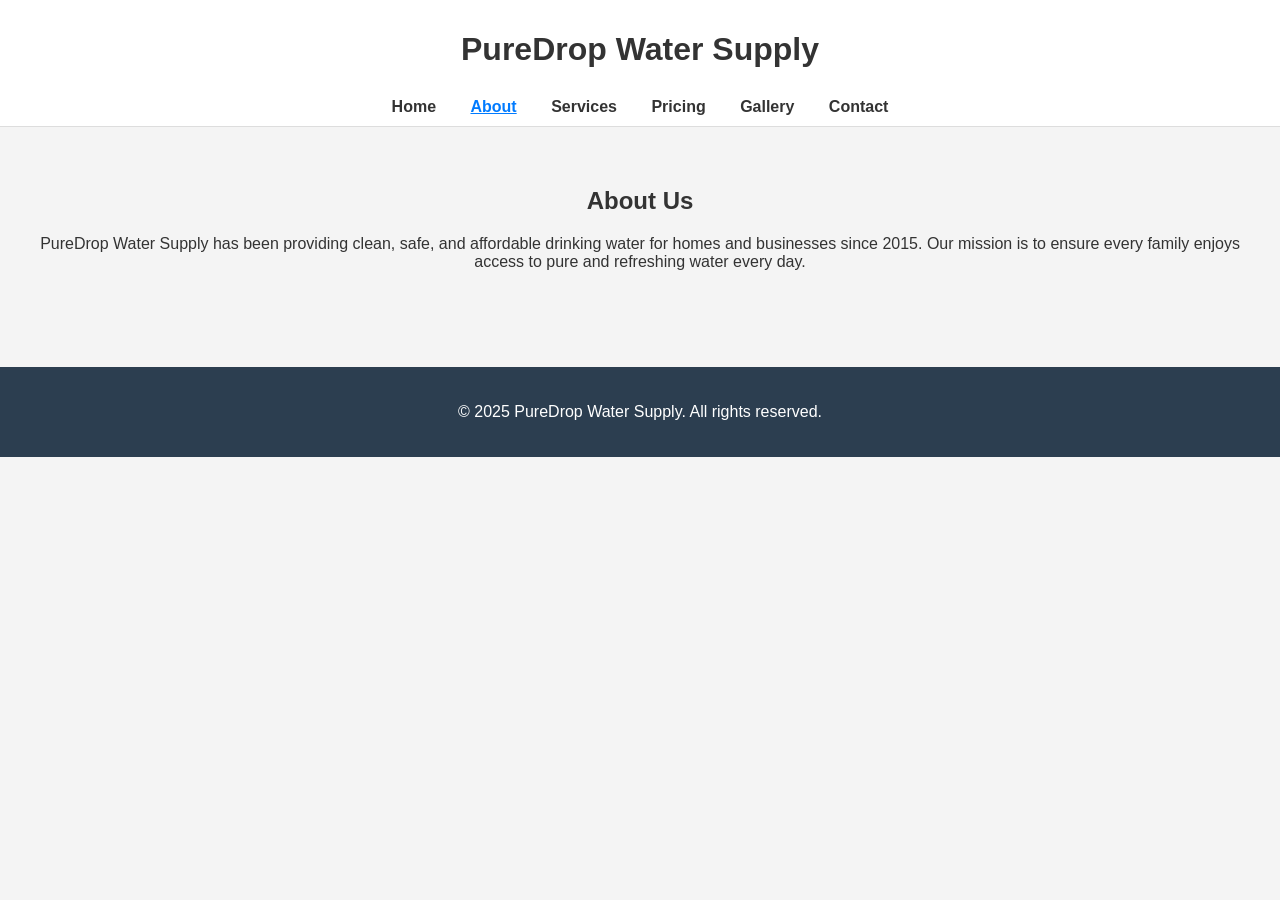
<file: about.html>
<!DOCTYPE html>
<html lang="en">
<head>
  <meta charset="UTF-8">
  <meta name="viewport" content="width=device-width, initial-scale=1.0">
  <title>About | PureDrop Water Supply</title>
  <link rel="stylesheet" href="style.css">
</head>
<body>
  <header>
    <h1>PureDrop Water Supply</h1>
    <nav>
      <a href="index.html">Home</a>
      <a href="about.html" class="active">About</a>
      <a href="services.html">Services</a>
      <a href="pricing.html">Pricing</a>
      <a href="gallery.html">Gallery</a>
      <a href="contact.html">Contact</a>
    </nav>
  </header>

  <section class="content">
    <h2>About Us</h2>
    <p>PureDrop Water Supply has been providing clean, safe, and affordable drinking water for homes and businesses since 2015. Our mission is to ensure every family enjoys access to pure and refreshing water every day.</p>
  </section>

  <footer>
    <p>© 2025 PureDrop Water Supply. All rights reserved.</p>
  </footer>
</body>
</html>
</file>
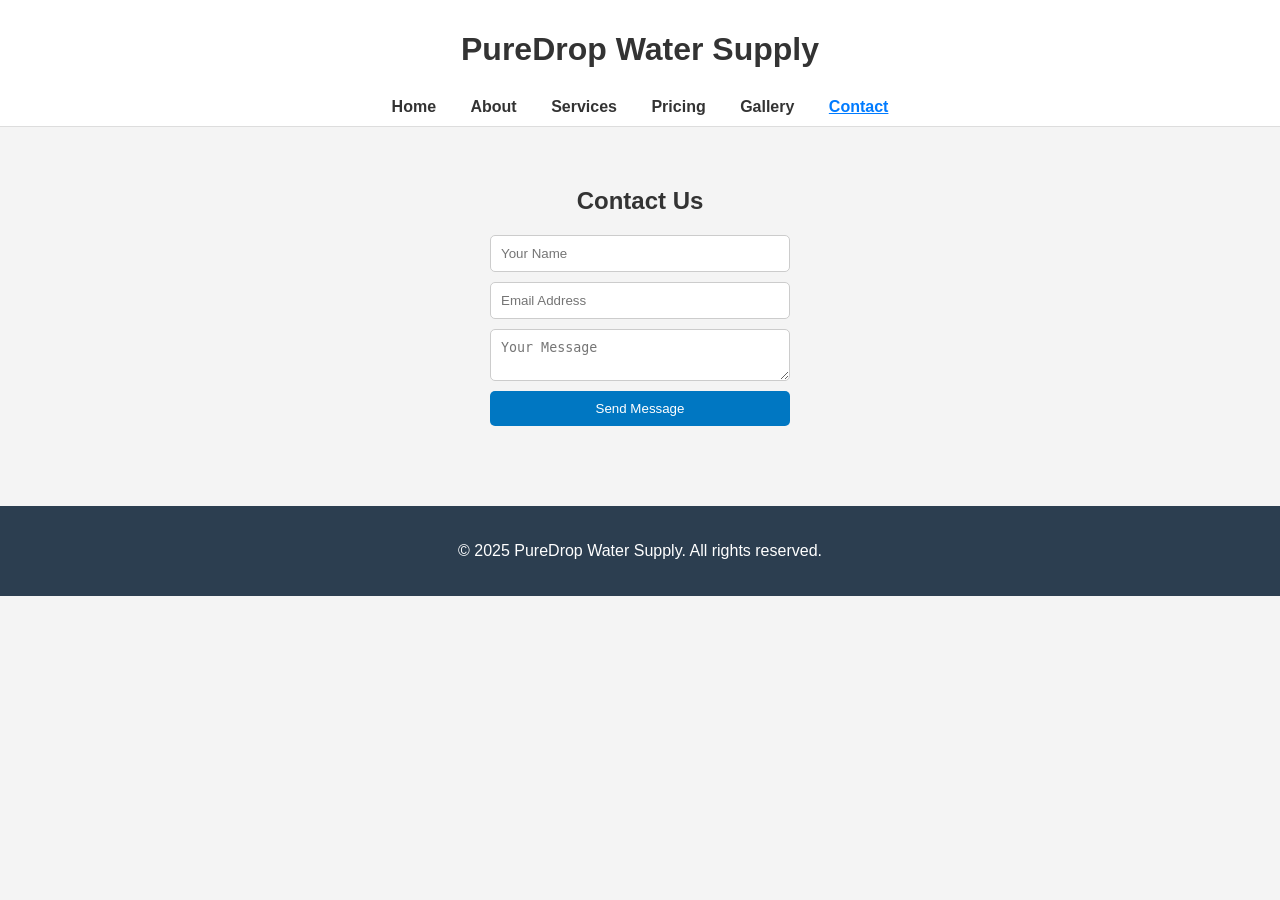
<file: contact.html>
<!DOCTYPE html>
<html lang="en">
<head>
  <meta charset="UTF-8">
  <meta name="viewport" content="width=device-width, initial-scale=1.0">
  <title>Contact | PureDrop Water Supply</title>
  <link rel="stylesheet" href="style.css">
</head>
<body>
  <header>
    <h1>PureDrop Water Supply</h1>
    <nav>
      <a href="index.html">Home</a>
      <a href="about.html">About</a>
      <a href="services.html">Services</a>
      <a href="pricing.html">Pricing</a>
      <a href="gallery.html">Gallery</a>
      <a href="contact.html" class="active">Contact</a>
    </nav>
  </header>

  <section class="content">
    <h2>Contact Us</h2>
    <form>
      <input type="text" placeholder="Your Name" required>
      <input type="email" placeholder="Email Address" required>
      <textarea placeholder="Your Message" required></textarea>
      <button type="submit">Send Message</button>
    </form>
  </section>

  <footer>
    <p>© 2025 PureDrop Water Supply. All rights reserved.</p>
  </footer>
</body>
</html>
</file>
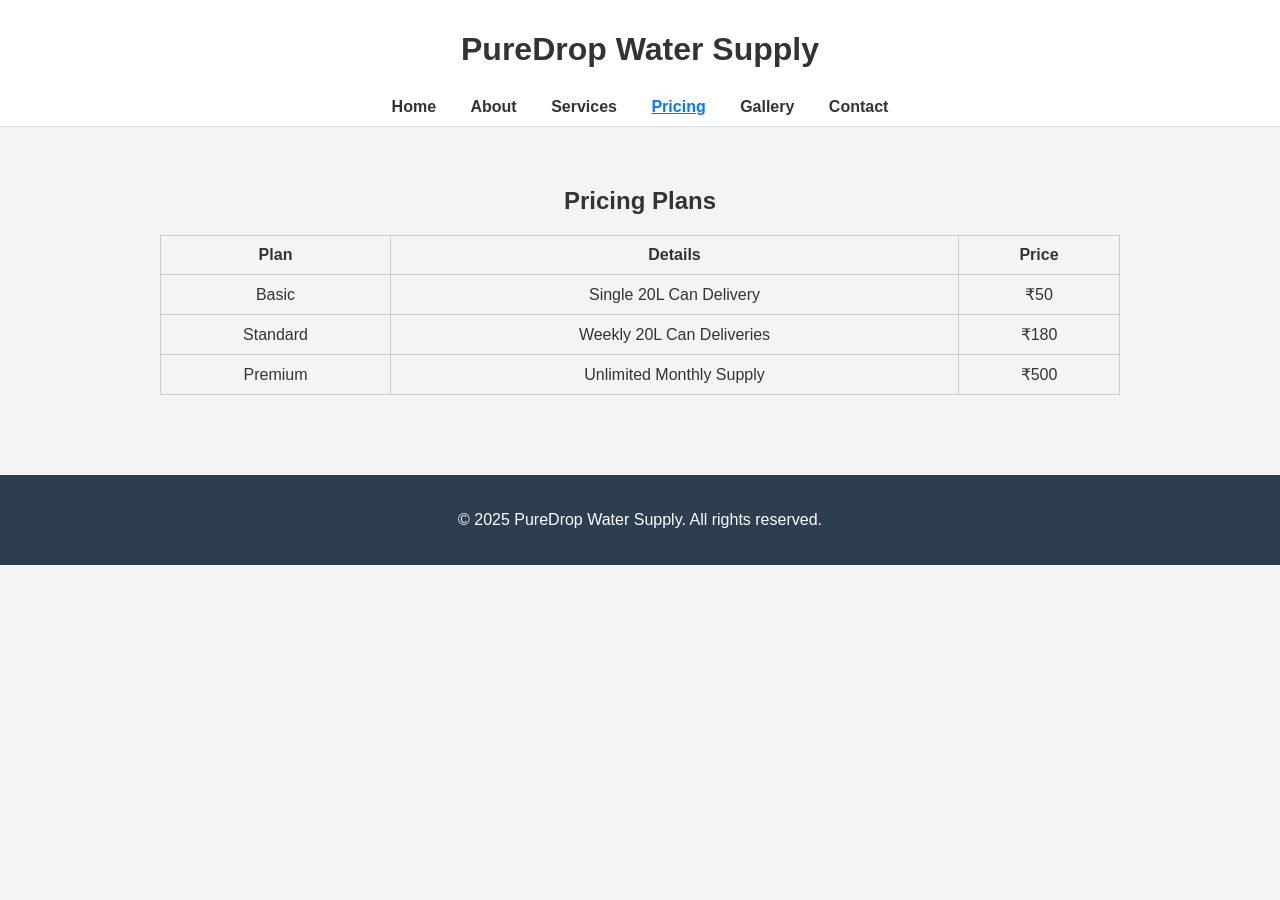
<file: pricing.html>
<!DOCTYPE html>
<html lang="en">
<head>
  <meta charset="UTF-8">
  <meta name="viewport" content="width=device-width, initial-scale=1.0">
  <title>Pricing | PureDrop Water Supply</title>
  <link rel="stylesheet" href="style.css">
</head>
<body>
  <header>
    <h1>PureDrop Water Supply</h1>
    <nav>
      <a href="index.html">Home</a>
      <a href="about.html">About</a>
      <a href="services.html">Services</a>
      <a href="pricing.html" class="active">Pricing</a>
      <a href="gallery.html">Gallery</a>
      <a href="contact.html">Contact</a>
    </nav>
  </header>

  <section class="content">
    <h2>Pricing Plans</h2>
    <table>
      <tr><th>Plan</th><th>Details</th><th>Price</th></tr>
      <tr><td>Basic</td><td>Single 20L Can Delivery</td><td>₹50</td></tr>
      <tr><td>Standard</td><td>Weekly 20L Can Deliveries</td><td>₹180</td></tr>
      <tr><td>Premium</td><td>Unlimited Monthly Supply</td><td>₹500</td></tr>
    </table>
  </section>

  <footer>
    <p>© 2025 PureDrop Water Supply. All rights reserved.</p>
  </footer>
</body>
</html>
</file>
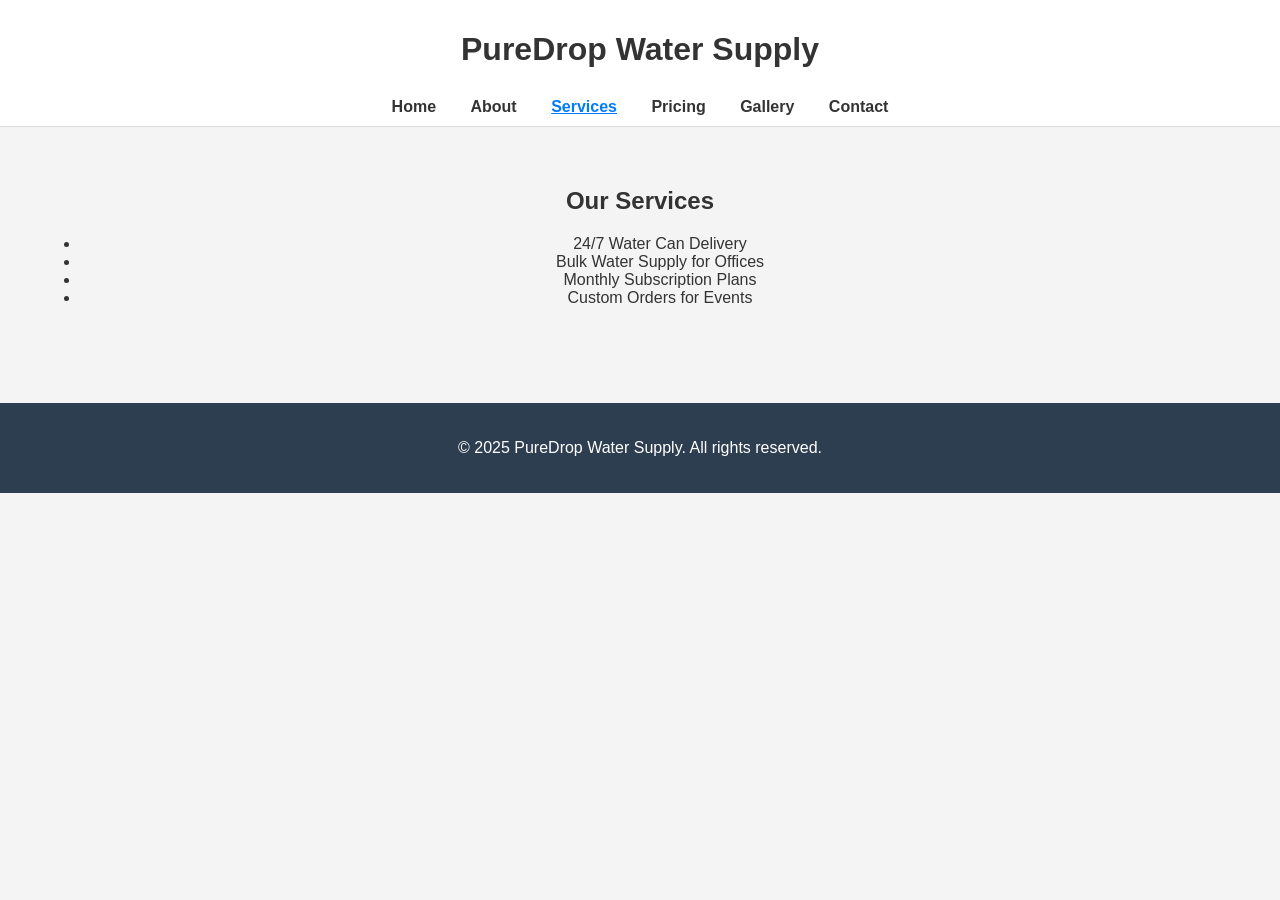
<file: services.html>
<!DOCTYPE html>
<html lang="en">
<head>
  <meta charset="UTF-8">
  <meta name="viewport" content="width=device-width, initial-scale=1.0">
  <title>Services | PureDrop Water Supply</title>
  <link rel="stylesheet" href="style.css">
</head>
<body>
  <header>
    <h1>PureDrop Water Supply</h1>
    <nav>
      <a href="index.html">Home</a>
      <a href="about.html">About</a>
      <a href="services.html" class="active">Services</a>
      <a href="pricing.html">Pricing</a>
      <a href="gallery.html">Gallery</a>
      <a href="contact.html">Contact</a>
    </nav>
  </header>

  <section class="content">
    <h2>Our Services</h2>
    <ul>
      <li>24/7 Water Can Delivery</li>
      <li>Bulk Water Supply for Offices</li>
      <li>Monthly Subscription Plans</li>
      <li>Custom Orders for Events</li>
    </ul>
  </section>

  <footer>
    <p>© 2025 PureDrop Water Supply. All rights reserved.</p>
  </footer>
</body>
</html>
</file>
<file: style.css>
body {
  font-family: 'Segoe UI', sans-serif;
  margin: 0;
  background-color: #f8fbff;
  color: #333;
}

header {
  background-color: #0077c2;
  color: white;
  text-align: center;
  padding: 1em 0;
}

nav a {
  color: white;
  margin: 0 15px;
  text-decoration: none;
  font-weight: 500;
}

nav a.active, nav a:hover {
  text-decoration: underline;
}

.hero {
  background: url('https://images.unsplash.com/photo-1587502537745-84c042ede9e0?auto=format&fit=crop&w=1200&q=80') center/cover no-repeat;
  color: white;
  text-align: center;
  padding: 100px 20px;
}

.hero .btn {
  background: #00b4d8;
  color: white;
  padding: 10px 20px;
  text-decoration: none;
  border-radius: 5px;
}

.hero .btn:hover {
  background: #0096c7;
}

.content, .gallery {
  padding: 40px;
  text-align: center;
}

table {
  margin: 0 auto;
  border-collapse: collapse;
  width: 80%;
}

th, td {
  border: 1px solid #ccc;
  padding: 10px;
}

.gallery-grid {
  display: grid;
  grid-template-columns: repeat(auto-fit, minmax(250px, 1fr));
  gap: 20px;
}

.gallery-grid img {
  width: 100%;
  border-radius: 8px;
}

form {
  display: flex;
  flex-direction: column;
  width: 300px;
  margin: 0 auto;
}

input, textarea {
  margin-bottom: 10px;
  padding: 10px;
  border-radius: 5px;
  border: 1px solid #ccc;
}

button {
  background: #0077c2;
  color: white;
  padding: 10px;
  border: none;
  border-radius: 5px;
}

button:hover {
  background: #005fa3;
}

footer {
  background-color: #0077c2;
  color: white;
  text-align: center;
  padding: 10px 0;
}
/* Basic Reset and Global Styles */
body {
    font-family: Arial, sans-serif;
    margin: 0;
    padding: 0;
    background-color: #f4f4f4;
    color: #333;
    text-align: center;
}

header {
    background-color: #ffffff;
    padding: 10px 0;
    border-bottom: 1px solid #ddd;
}

nav a {
    margin: 0 15px;
    text-decoration: none;
    color: #333;
    font-weight: bold;
}

nav a.active {
    color: #007bff; /* Use your brand's main color */
}

main {
    padding: 20px;
}

h1 {
    font-size: 2em;
    margin-bottom: 30px;
    color: #333;
}

/* Gallery Styling */
.gallery-container {
    /* Use CSS Grid for the 2x2 layout */
    display: grid;
    /* Create two columns of equal size, with spacing between them */
    grid-template-columns: repeat(2, 1fr);
    gap: 20px; /* Space between the images */
    max-width: 1200px; /* Limit the max width of the gallery */
    margin: 0 auto; /* Center the gallery */
    padding: 20px;
}

.gallery-item {
    /* Ensures the image fills the container */
    overflow: hidden;
    border-radius: 8px;
    box-shadow: 0 4px 8px rgba(0, 0, 0, 0.1);
}

.gallery-item img {
    /* Makes the image fully responsive within its grid area */
    width: 100%;
    height: auto;
    display: block;
    /* Optional: A subtle hover effect */
    transition: transform 0.3s ease-in-out;
}

.gallery-item img:hover {
    transform: scale(1.05);
}

/* Footer Styling (to match your image's blue footer) */
footer {
    background-color: #2c3e50; /* A dark blue color */
    color: white;
    padding: 20px 0;
    margin-top: 40px;
}

/* Mobile Responsiveness */
@media (max-width: 768px) {
    /* On smaller screens, stack the images in a single column */
    .gallery-container {
        grid-template-columns: 1fr;
    }
}
</file>
